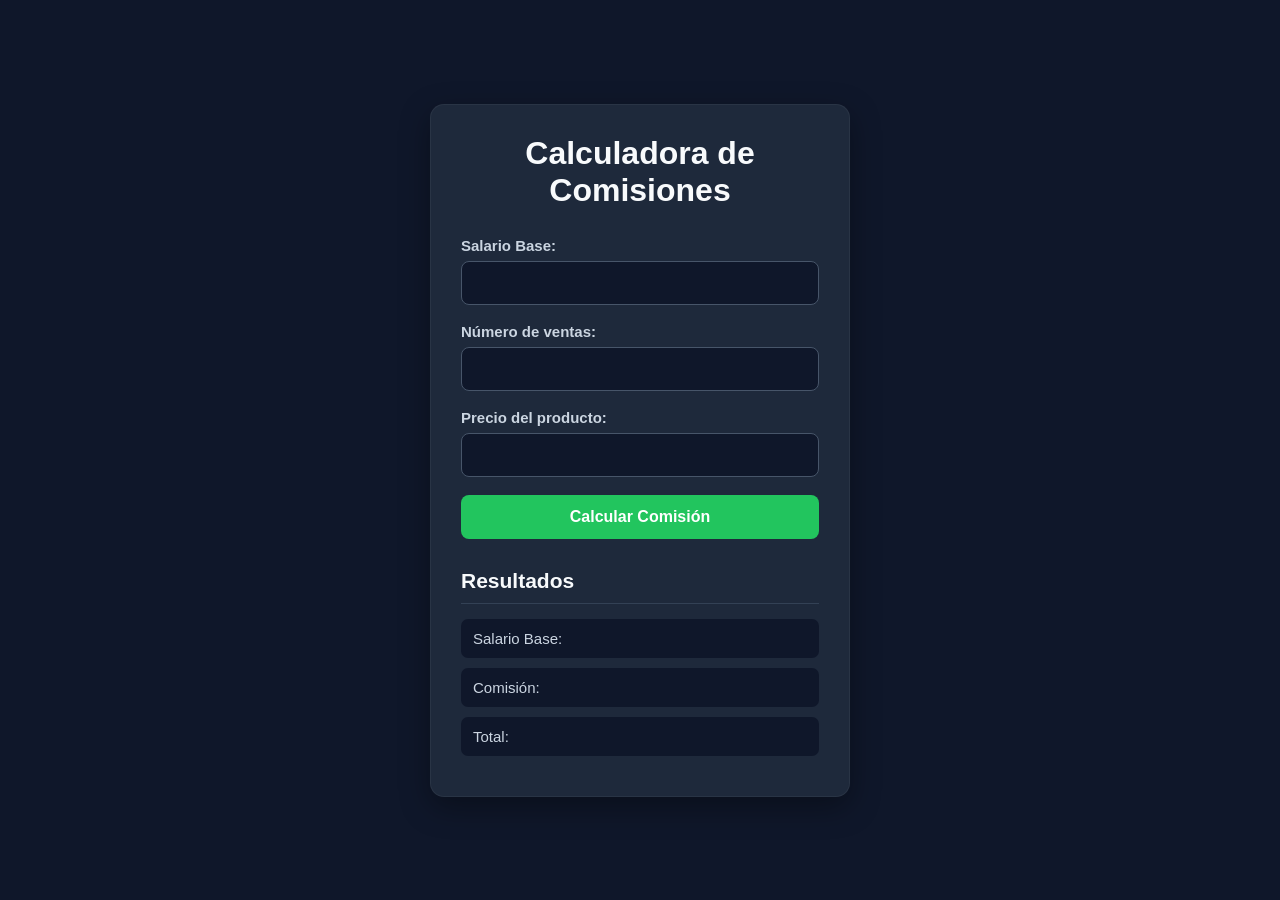
<file: index.html>
<!DOCTYPE html>
<html lang="es">
<head>
    <meta charset="UTF-8">
    <meta name="viewport" content="width=device-width, initial-scale=1.0">
    <title>Calculadora de Comisiones</title>
    <link rel="stylesheet" href="ventas.css">
</head>
<body>

    <div class="contenedor">
        <h1>Calculadora de Comisiones</h1>

        <label>Salario Base:</label>
        <input type="text" id="txtSueldoBase">

        <label>Número de ventas:</label>
        <input type="text" id="txtVentas">

        <label>Precio del producto:</label>
        <input type="text" id="txtPrecio">

        <button onclick="calcular()">Calcular Comisión</button>

        <h2>Resultados</h2>

        <p>Salario Base: <span id="spSueldoBase"></span></p>
        <p>Comisión: <span id="spComision"></span></p>
        <p>Total: <span id="spTotal"></span></p>
    </div>

    <script src="ventas.js"></script>
    <script src="utilitarios.js"></script>

</body>
</html>
</file>
<file: ventas.css>
* {
    box-sizing: border-box;
    margin: 0;
    padding: 0;
}

body {
    font-family: Arial, sans-serif;
    background-color: #0f172a;
    color: white;

    min-height: 100vh;

    display: flex;
    justify-content: center;
    align-items: center;

    padding: 20px;
}

.contenedor {
    background-color: #1e293b;

    width: min(100%, 420px);

    padding: 30px;

    border-radius: 14px;

    box-shadow: 0 10px 30px rgba(0, 0, 0, 0.35);

    border: 1px solid rgba(255, 255, 255, 0.05);
}

h1 {
    text-align: center;

    font-size: clamp(24px, 5vw, 32px);

    margin-bottom: 28px;

    color: #f8fafc;
}

label {
    display: block;

    margin-bottom: 7px;

    font-size: 15px;

    font-weight: bold;

    color: #cbd5e1;
}

input {
    display: block;

    width: 100%;

    padding: 12px 14px;

    margin-bottom: 18px;

    border: 1px solid #475569;

    border-radius: 8px;

    background-color: #0f172a;

    color: white;

    font-size: 16px;

    outline: none;

    transition: border-color 0.2s ease,
                box-shadow 0.2s ease,
                background-color 0.2s ease;
}

input:focus {
    border-color: #22c55e;

    background-color: #111c31;

    box-shadow: 0 0 0 3px rgba(34, 197, 94, 0.15);
}

button {
    display: block;

    width: 100%;

    padding: 13px 16px;

    margin-top: 5px;

    border: none;

    border-radius: 8px;

    background-color: #22c55e;

    color: white;

    font-size: 16px;

    font-weight: bold;

    cursor: pointer;

    transition: background-color 0.2s ease,
                transform 0.15s ease,
                box-shadow 0.2s ease;
}

button:hover {
    background-color: #16a34a;

    box-shadow: 0 5px 15px rgba(34, 197, 94, 0.2);
}

button:active {
    transform: scale(0.98);
}

h2 {
    margin-top: 30px;

    margin-bottom: 15px;

    padding-bottom: 10px;

    border-bottom: 1px solid #334155;

    font-size: 21px;

    color: #f8fafc;
}


p {
    display: flex;

    justify-content: space-between;

    align-items: center;

    gap: 15px;

    margin-bottom: 10px;

    padding: 11px 12px;

    background-color: #0f172a;

    border-radius: 7px;

    color: #cbd5e1;

    font-size: 15px;
}


p span {
    color: #22c55e;

    font-weight: bold;

    text-align: right;

    overflow-wrap: anywhere;
}

@media (max-width: 768px) {

    body {
        padding: 25px;
    }

    .contenedor {
        width: min(100%, 430px);

        padding: 28px;
    }
}

@media (max-width: 480px) {

    body {
        padding: 16px;

        align-items: center;
    }

    .contenedor {
        width: 100%;

        padding: 22px;

        border-radius: 12px;
    }

    h1 {
        font-size: 25px;

        margin-bottom: 24px;
    }

    label {
        font-size: 14px;
    }

    input {
        padding: 12px;

        font-size: 16px;

        margin-bottom: 16px;
    }

    button {
        padding: 13px;

        font-size: 15px;
    }

    h2 {
        font-size: 19px;

        margin-top: 25px;
    }

    p {
        font-size: 14px;

        padding: 10px;
    }
}

@media (max-width: 360px) {

    body {
        padding: 10px;
    }

    .contenedor {
        padding: 18px;
    }

    h1 {
        font-size: 22px;
    }

    p {
        flex-direction: column;

        align-items: flex-start;

        gap: 5px;
    }

    p span {
        text-align: left;
    }
}
</file>
